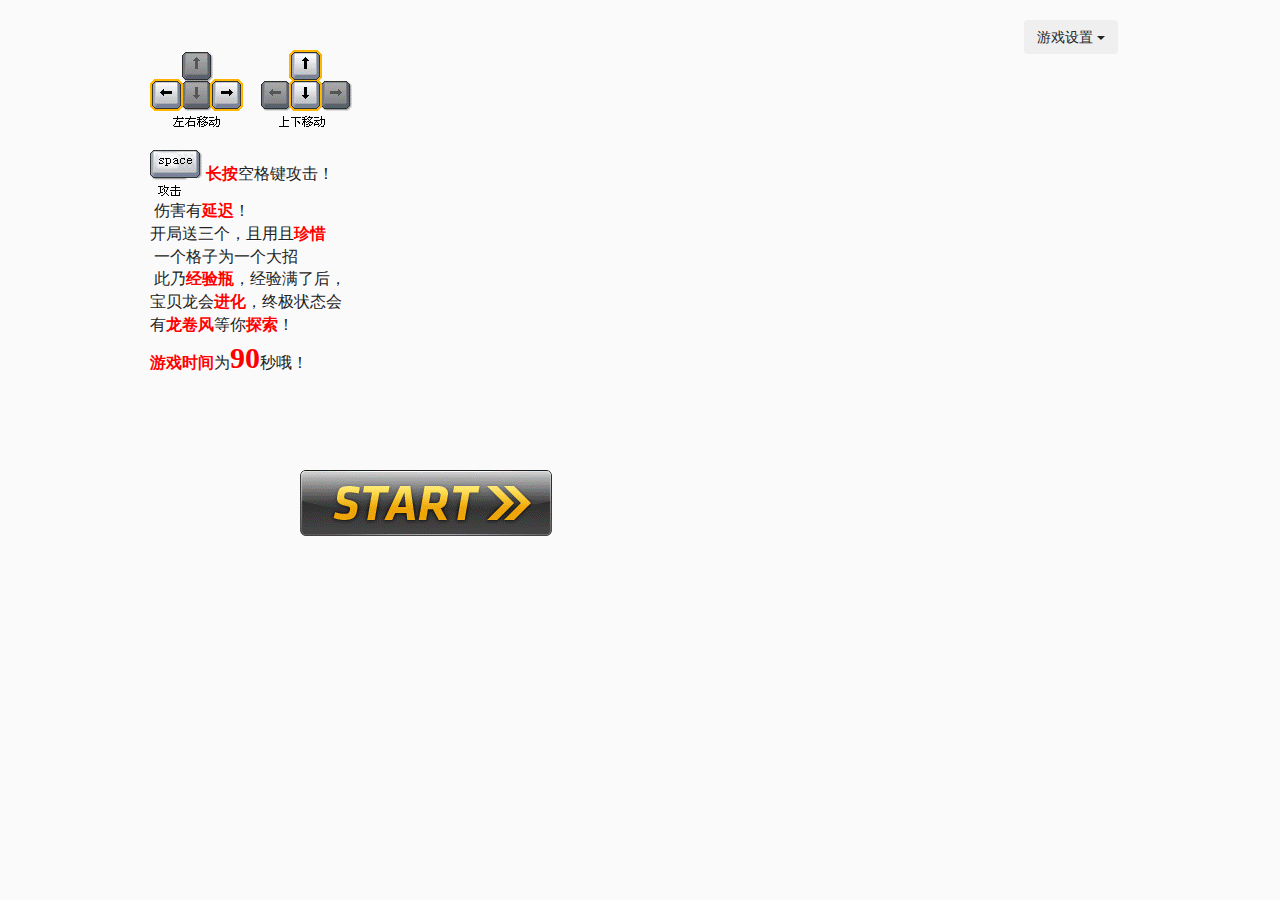
<file: index.html>
﻿<!DOCTYPE html>
<html>
  <head>
    <meta charset="utf-8" />
    <title>进化龙之守卫冒险岛</title>
    <link rel="stylesheet" type="text/css" href="css/main.css" />
    <link rel="stylesheet" type="text/css" href="bootstrap-3.3.7-dist/css/bootstrap.css" />
    <link href="css/base.css" rel="stylesheet" />
    <link rel="stylesheet" type="text/css" href="css/rank.css" />
    <link href="css/srs.css" rel="stylesheet" />
    <script src="js/jquery.js"></script>
    <script src="js/srs.js"></script>
  </head>
  <body>
    <img src="images/start.gif" id="startGame" />

    <!--<button onclick="flashing()">闪烁</button>-->
    <div id="readyMain">
      <img src="images/help/Help.png" alt="" />
      <br />
      <br />
      <img src="images/help/Help1.png" alt="" />
      <b>长按</b>空格键攻击！
      <br />
      <img src="images/help/Help2.png" alt="" />
      伤害有<b>延迟</b>！
      <br />
      开局送三个，且用且<b>珍惜</b>
      <br />
      <img src="images/help/boom.gif" alt="" />
      一个格子为一个大招
      <br />
      <img src="images/help/exp.gif" alt="" />
      此乃<b>经验瓶</b>，经验满了后，宝贝龙会<b>进化</b>，终极状态会有<b>龙卷风</b>等你<b>探索</b>！
      <br />
      <b>游戏时间</b>为<b class="font30">90</b>秒哦！
    </div>
    <!-- 游戏设置 -->
    <div class="dropdown" id="meauContainer">
      <button type="button" class="btn dropdown-toggle" id="dropdownBtn" data-toggle="dropdown">
        游戏设置
        <span class="caret"></span>
      </button>
      <ul class="dropdown-menu" role="menu" aria-labelledby="dropdownMenu1" id="#dropdownItems">
        <li role="presentation" class="option" id="mapSelect">
          <a role="menuitem" tabindex="-1" href="#">选择地图</a>
        </li>
        <li role="presentation" class="option" id="skinSelect">
          <a role="menuitem" tabindex="-1" href="#">选择皮肤</a>
        </li>
        <li role="presentation" class="option" id="modeSelect">
          <a role="menuitem" tabindex="-1" href="#">游戏模式</a>
        </li>
        <li role="presentation" class="option" id="levelSelect">
          <a role="menuitem" tabindex="-1" href="#">游戏难度</a>
        </li>
      </ul>
    </div>
    <!-- 登录以及登录后的 -->
    <div id="loginIn"></div>
    <!-- 参数设置弹窗 -->

    <div class="settingContainer" id="mapContainer">
      <div class="settingTitle" id="mapTitle"></div>
      <div id="myCarousel" class="carousel slide">
        <!-- 轮播（Carousel）指标 -->
        <ol class="carousel-indicators">
          <li data-target="#myCarousel" data-slide-to="0" class="active"></li>
          <li data-target="#myCarousel" data-slide-to="1"></li>
          <li data-target="#myCarousel" data-slide-to="2"></li>
          <li data-target="#myCarousel" data-slide-to="3"></li>
          <li data-target="#myCarousel" data-slide-to="4"></li>
          <li data-target="#myCarousel" data-slide-to="5"></li>
        </ol>
        <!-- 轮播（Carousel）项目 -->
        <div class="carousel-inner">
          <div class="item active">
            <img src="images/background/bg0.jpg" alt="地图一" />
          </div>
          <div class="item">
            <img src="images/background/bg1.jpg" alt="地图二" />
          </div>
          <div class="item">
            <img src="images/background/bg2.jpg" alt="地图三" />
          </div>
          <div class="item">
            <img src="images/background/bg3.jpg" alt="地图四" />
          </div>
          <div class="item">
            <img src="images/background/bg4.jpg" alt="地图五" />
          </div>
          <div class="item">
            <img src="images/background/bg5.jpg" alt="地图六" />
          </div>
        </div>
        <!-- 轮播（Carousel）导航 -->
        <a class="left carousel-control" href="#myCarousel" role="button" data-slide="prev">
          <span class="glyphicon glyphicon-chevron-left" aria-hidden="true"></span>
          <span class="sr-only">Previous</span>
        </a>
        <a class="right carousel-control" href="#myCarousel" role="button" data-slide="next">
          <span class="glyphicon glyphicon-chevron-right" aria-hidden="true"></span>
          <span class="sr-only">Next</span>
        </a>
      </div>
    </div>

    <div class="settingContainer" id="skinContainer">
      <div class="relativeDiv">
        <div class="settingTitle" id="skinTitle"></div>
        <img id="newDragonImg" src="images/newDragon/small/move.gif" class="img-thumbnail" />
      </div>
    </div>

    <div class="settingContainer" id="modeContainer">
      <div class="relativeDiv">
        <div class="settingTitle" id="modeTitle"></div>
        <ul class="list-group">
          <!-- 就是普通模式 -->
          <li class="list-group-item">冒险模式</li>
          <!-- 不掉血，技能无限，子弹无限 -->
          <li class="list-group-item">无敌模式</li>
          <!-- 无计时 -->
          <li class="list-group-item">生存模式</li>
          <!-- 飞行模式，无子弹，仅仅移动躲避敌人 -->
          <li class="list-group-item">躲避模式</li>
        </ul>
      </div>
    </div>

    <div class="settingContainer" id="levelContainer">
      <!-- <div class="relativeDiv"> -->
      <div class="settingTitle" id="levelTitle"></div>

      <div class="wrap" id="wrapID">
        <label class="dataLabel" for="newSkillN">大招数量：</label>
        <input
          id="newSkillN"
          name="newSkillN"
          placeholder="0 - 100"
          type="number"
          min="0"
          max="100"
          step="1"
          value="3"
          data-color="#1C8EC5"
          class="srs"
        />
        <label class="dataLabel" for="newHP">生命数值：</label>
        <input
          id="newHP"
          name="newHP"
          placeholder="0 - 2,00"
          type="number"
          min="0"
          max="2,00"
          step="10"
          value="10"
          data-color="#B53A24"
          class="srs"
        />
        <label class="dataLabel" for="newWho">初始级别：</label>
        <input
          id="newWho"
          name="newWho"
          placeholder="1 - 5"
          type="number"
          min="1"
          max="5"
          step="1"
          value="1"
          data-color="#6324B5"
          class="srs"
        />
        <input id="sureBtn" type="button" value="确认参数" />
      </div>
      <!-- </div> -->
    </div>

    <div class="settingContainer" id="rankContainer">
      <div id="rankBtns">
        <div class="settingTitle" id="rankTitle"></div>
      </div>
    </div>

    <div id="tip">
      游戏暂停中，确定要离开？
      <br />
      <p>挑战的分数将会<b>丢失</b>!</p>
      <img src="images/ui/tipY.gif" alt="" />
      <img src="images/ui/tipN.gif" alt="" />
    </div>
    <div id="over">
      游戏结束！
      <br />
      您的分数为：
      <br />
      <p>
        <b id="overS">丢失</b>分！
        <img src="images/ui/tipY.gif" alt="" />
      </p>
    </div>

    <div id="main">
      <div id="time">
        <img src="images/num/0.gif" alt="" />
        <img src="images/num/0.gif" alt="" />
        <img src="images/num/d.png" alt="" />
        <img src="images/num/0.gif" alt="" />
        <img src="images/num/0.gif" alt="" />
      </div>
      <div id="boom"></div>
      <!--炸弹-->
      <div id="hp0">
        <!--HP空-->
        <div id="hpMax"></div>
      </div>
      <div id="exp0">
        <!--经验瓶子-->
        <div id="exp"></div>
      </div>
      <img id="back" src="images/ui/back.gif" alt="" />
      <div id="uiScore">
        <div id="score"></div>
      </div>
      <!--<img src="images/ui/RunnerGame.gif" alt=""/>-->
      <!--<img src="images/ui/1.png" alt=""/>-->
    </div>

    <audio id="bgm" src="music/bg.mp3" autoplay="autoplay" loop="loop"></audio>
    <audio id="dragonHit" src="music/dragonHit.mp3"></audio>
    <audio id="dragonShoot" src="music/dragonShoot.mp3"></audio>
    <audio id="dragon1" src="music/dragon1.mp3"></audio>
    <audio id="dragon2" src="music/dragon2.mp3"></audio>
    <audio id="dragon3" src="music/dragon3.mp3"></audio>
    <audio id="dragon4" src="music/dragon4.mp3"></audio>
    <audio id="dragon5" src="music/dragon5.mp3"></audio>
    <audio id="birdDie" src="music/birdDie.mp3"></audio>
    <audio id="planeDie" src="music/planDie.mp3"></audio>
    <audio id="ghostDie" src="music/ghostDie.mp3"></audio>
    <audio id="bossDie" src="music/bossDie.mp3"></audio>
    <audio id="LevelUp" src="music/LevelUp.mp3"></audio>
    <audio id="dragondie" src="music/dragondie.mp3"></audio>
    <audio id="boomMusic" src="music/boom.mp3"></audio>
    <audio id="bossShoot" src="music/bossShoot.mp3"></audio>
    <audio id="BtMouseOver" src="music/BtMouseOver.mp3"></audio>
    <audio id="btMouseClick" src="music/btMouseClick.mp3"></audio>
    <audio id="gameover" src="music/gameover.mp3"></audio>
    <audio id="gameWin" src="music/Win.mp3"></audio>
    <audio id="gamestart" src="music/start.mp3"></audio>
    <audio id="thingtime" src="music/thingtime.mp3"></audio>
    <audio id="thingboom" src="music/thingboom.mp3"></audio>
    <audio id="thinggold" src="music/thinggold.mp3"></audio>
    <audio id="bingo" src="music/bingo.mp3"></audio>
  </body>
  <script type="text/javascript" src="bootstrap-3.3.7-dist/js/bootstrap.js"></script>
  <script src="js/main.js" charset="UTF-8"></script>
</html>
</file>
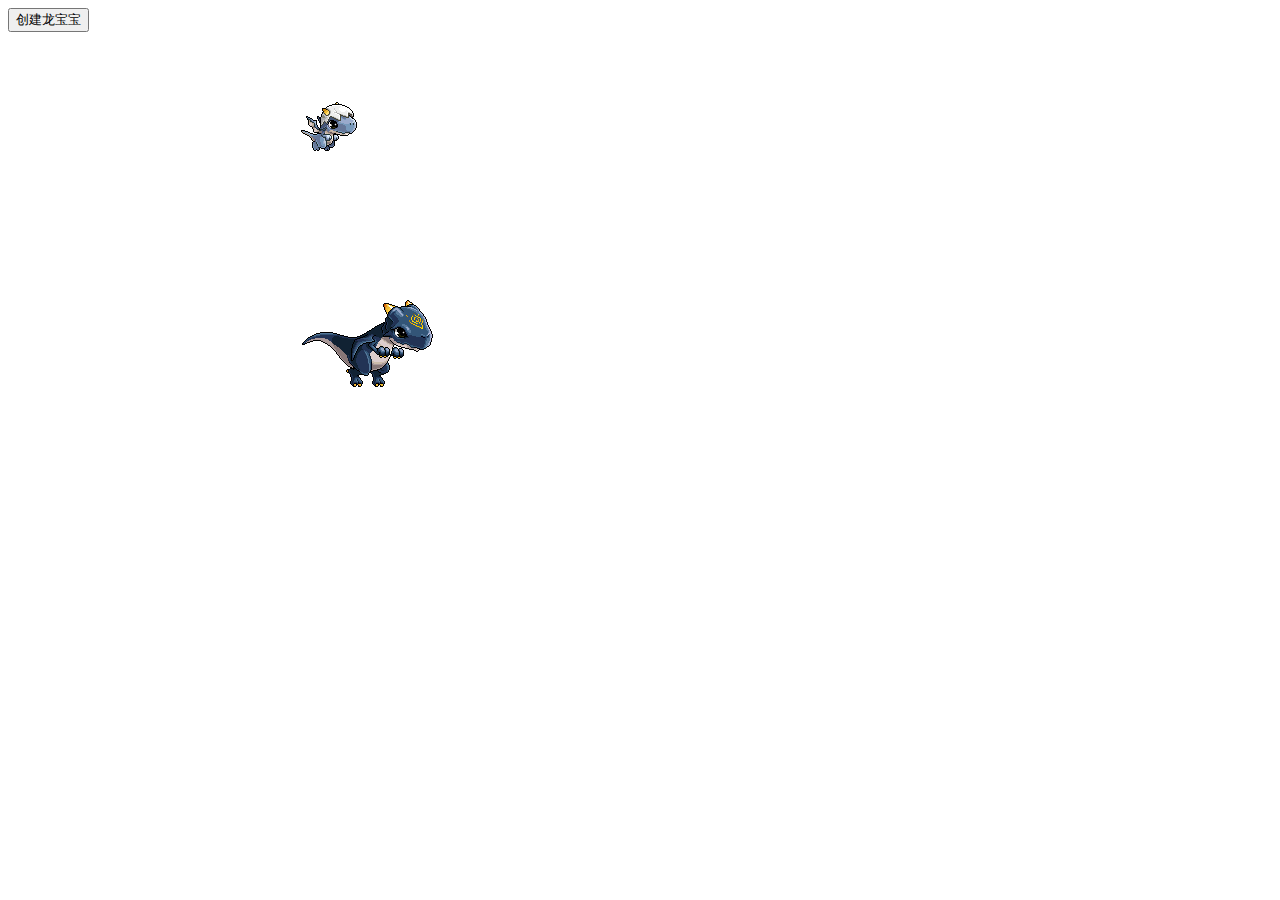
<file: test.html>
<!DOCTYPE html>
<html>
<head>
	<meta charset="utf-8">
	<title></title>
</head>
<body>
	<button onclick="createImg()">创建龙宝宝</button>
	<div id="main">
		
	</div>
</body>
<script type="text/javascript">
	function dragon(imgSrc,x,y){
		this.enemyNode = document.createElement("img");
		this.enemyNode.src=imgSrc;
		this.enemyNode.style.position = "absolute";
		this.enemyNode.style.top = x+"px";
		this.enemyNode.style.left = y+"px";
	}
	function createImg(){
		var img = document.createElement("img");
		img.src = "images/dragon/small/move.gif";
	}

	var main = document.getElementById("main");
	var dragonSmall = new dragon("images/dragon/small/move.gif",100,300);	
	main.appendChild(dragonSmall.enemyNode);
	var dragonBig = new dragon("images/dragon/big/move.gif",300,300);
	main.appendChild(dragonBig.enemyNode);
	document.body.onkeydown = function(){
		
	}
</script>
</html>
</file>
<file: css/main.css>
* {
    margin: 0;
    padding: 0;
}

body {
    width: 100%;
    height: 740px;
    overflow: hidden;
}

#main {
    width: 100%;
    position: relative;
    background: url("../images/readyBg.jpg") no-repeat center bottom;
    background-size: cover;
}

.style {
    -webkit-filter: brightness(1);
    -webkit-transition: -webkit-filter 0.1s linear;
}

.hit {
    -webkit-filter: brightness(.5);
    -webkit-transition: -webkit-filter 0.1s linear;
}

#back {
    position: absolute;
    left: -1px;
    top: 10px;
    opacity: 0.9;
}

#uiScore {
    background-image: url("../images/ui/RunnerGame.gif");
    width: 139px;
    height: 50px;
    position: absolute;
    right: 0px;
    top: 10px;
}

#score {
    width: 80px;
    height: 25px;
    position: absolute;
    right: 15px;
    bottom: 0px;
    line-height: 28px;
    font-family: Calibri, "Microsoft YaHei";
}

#hp0 {
    background-image: url("../images/ui/HP0.png");
    width: 56px;
    height: 7px;
    position: absolute;
    display: none;
    z-index: 50;
}

#hpMax {
    background-image: url("../images/ui/HPMAX.png");
    width: 100%;
    height: 7px;
    position: absolute;
    -webkit-transition: all 0.5s linear;
}

#exp0 {
    display: none;
    width: 31px;
    height: 166px;
    position: absolute;
    left: 10px;
    top: 50px;
}

#exp {
    background-image: url("../images/ui/expMax.gif");
    background-position: bottom;
    width: 31px;
    height: 40%;
    position: absolute;
    bottom: 0px;
    -webkit-transition: all 0.2s linear;
}

#boom {
    /*background: url("../images/ui/boom/boom7.png");*/
    width: 33px;
    height: 10px;
    position: absolute;
    top: 230px;
    left: 10px;
}

#readyMain {
    position: absolute;
    z-index: 10;
    top: 50px;
    left: 150px;
    width: 200px;
    font-family: Calibri, "Microsoft YaHei";
    text-shadow: white 1px 1px;
}

#readyMain img {
    vertical-align: middle;
    position: relative;
}

b {
    color: red;
}

#startGame {
    position: absolute;
    left: 300px;
    top: 470px;
    z-index: 20;
}

#tip,
#over {
    position: absolute;
    background-image: url("../images/ui/tipBg.png");
    width: 190px;
    height: 190px;
    padding: 20px 10px 0 30px;
    left: 40%;
    top: 25%;
    z-index: 999;
    font-family: Calibri, "Microsoft YaHei";
    font-size: 18px;
    opacity: 0;
}

#tip img,
#over img {
    position: absolute;
    bottom: 18px;

}

#over img:nth-of-type(1) {
    right: 18px;
}

#tip img:nth-of-type(1) {
    left: 25px;
}

#tip img:nth-of-type(2) {
    right: 18px;
}

p {
    font-size: 16px;
    padding-top: 10px;
}

p span {
    font-size: 12px;
}

a {
    color: black;
}

#time {
    display: none;
    position: absolute;
    left: 50%;
    transform: translateX(-50%);
    top: 50px;
    height: 50px;
    width: 240px;
}

.font30 {
    font-size: 30px;
}


#wrapID {
    background-color: rgba(0, 0, 0, .5);
}

.dropdown {
    position: absolute;
    top: 20px;
    left: 80%;
}

#dropdownBtn {
    position: absolute;
    z-index: 20;
}

.settingContainer {
    position: absolute;
    z-index: 2;
    width: 320px;
    height: 250px;
    top: 50%;
    left: 50%;
    margin-top: -125px;
    margin-left: -160px;
    cursor: pointer;
    display: none;
}

#myCarousel {
    position: absolute;
    z-index: 100;
    top: 20%;
    height: 240px;
    width: 400px;
}

#modeContainer {
    padding-top: 50px;
    text-align: center;
}

#modeTitle {
    margin-top: -50px;
}

#levelContainer {}

#rankContainer {}

.settingTitle {
    position: absolute;
    left: 25%;
    z-index: 5;
    display: inline-block;
    width: 50%;
    height: 40px;
    background-size: cover;
    background-repeat: no-repeat;
}

.relativeDiv {
    position: relative;
    width: 100%;
    height: 100%;
}

#mapTitle {
    background-image: url('../images/mapTitle.png');
}

#skinTitle {
    background-image: url('../images/skinTitle.png');
}

#modeTitle {
    background-image: url('../images/modeTitle.png');
}

#levelTitle {
    background-image: url('../images/levelTitle.png');
}

#rankTitle {
    background-image: url('../images/rankTitle.png');
}

#newDragonImg {
    top: 20%;
    position: absolute;
    left: 70%;
    margin-left: -91px;
}

#sureBtn {
    position: absolute;
    left: 25%;
    height: 30px;
    width: 60%;
}
</file>
<file: css/base.css>
html, body {
  font-family: 'Roboto', sans-serif;
  font-size: 16px;
  color: #222;
  background: #fafafa
}

.wrap {
  margin-top: 40px;
  max-width: 600px
}

h1 {
  font-weight: 400;
  font-size: 35px;
  text-align: center
}

label {
  display: block;
  font-weight: 300;
  font-size: 30px;
  text-align: center
}
</file>
<file: css/rank.css>
#user{
    position: absolute;
    width:300px; 
    height:300px;
    left: 48%;
    top: 6%;
    z-index: 99;
}

#p1{
  font-family: Calibri, "Microsoft YaHei";
  font-size: 20px;
  color: #6666ff;

}
input{
    border: 1px solid #ccc;
    padding: 7px 0px;
    border-radius: 3px;
    padding-left:5px;
    width: 250px;
    height: 30px;
    -webkit-box-shadow: inset 0 1px 1px rgba(0,0,0,.075);
    box-shadow: inset 0 1px 1px rgba(0,0,0,.075);
    -webkit-transition: border-color ease-in-out .15s,-webkit-box-shadow ease-in-out .15s;
    -o-transition: border-color ease-in-out .15s,box-shadow ease-in-out .15s;
    transition: border-color ease-in-out .15s,box-shadow ease-in-out .15s
}

input:focus{
    border-color: #66afe9;
    outline: 0;
    -webkit-box-shadow: inset 0 1px 1px rgba(0,0,0,.075),0 0 8px rgba(102,175,233,.6);
    box-shadow: inset 0 1px 1px rgba(0,0,0,.075),0 0 8px rgba(102,175,233,.6)
}

#nameSure,#nameCancel{
    overflow: hidden;
    background-color: #008CBA; /* Green */
    border: none;
    color: white;
    padding: 16px 32px;
    text-align: center;
    text-decoration: none;
    display: inline-block;
    font-size: 16px;
    margin: 4px 2px;
    -webkit-transition-duration: 0.4s; /* Safari */
    transition-duration: 0.4s;
    cursor: pointer;
    border-radius: 8px;
}




/*ol, ul ,li{
    list-style: none;
    background-color: green;
}*/


.Data{
    position: absolute;
    z-index: 20;
    width:170px;
    height:733px;
    background:#6699ff;
     right: 170px;
    top:0px;
    left:1366px;
    overflow: hidden;
}
.score_1{
    height:70px;
    text-align:center;
    line-height: 70px;
    font-size:40px;
    font-weight: bold;
    color: #ffc400;
    overflow: hidden;
    border-top:2px solid #ffc400;
    border-bottom:2px solid #ffc400;
    -webkit-transition-duration: 2s;



}

.Data ul{
    position: absolute;
    width:140px;
    height:494px;
    top:120px;
  
    right: 0px;
    overflow: hidden;
    padding:0;
    margin: 0;
}

#paiming{
    position: absolute;
    z-index: 30;
    top:120px;
    right: 140px;
    width: 30px;
    height: 494px;
    color: #ffc400;
    line-height:20px;
    overflow:hidden;
    padding:0;
    margin: 0;

}

.Data ul li{
    width:100%;
    color: #ffc400;
    line-height:20px;
      font-size: 16px;
    overflow:hidden;
       padding:0;
    margin: 0;
    padding-top: 10px;
}

.Data ul li+li{
    /*border-top:1px dashed rgba(255,196,0,0.2);*/
}


.Data ul li span.NO{
    width:40px;
}
.Data ul li span.name{
    width:100px;
}
.Data ul li span.scoreList{
    float: right;
    text-align:right;
    width:50px;
}

.clear_data{
    color:#ffc400;
    border-top:2px solid #ffc400;
    text-align:center;
    padding:5px 0;
    cursor:pointer;
    overflow: hidden;
}

.c_d{
    position: absolute;
    top:630px;
    right: 0px;
  width:170px;

    color:#ffc400;
    border-top:2px solid #ffc400;
    text-align:center;
    padding:5px 0;
    cursor:pointer;
    overflow: hidden;
}

.clear_data:hover{
    text-decoration:underline;
}

.c_d:hover{
    text-decoration:underline;
}




#paiming p{
    font-size: 16px;
    /*padding-top: 8px;*/
    color: #ffc400;
    text-indent: 2px;
    text-align:center;
    list-style-type: disc;
    /*border-top:1px dashed rgba(255,196,0,0.2);*/
}
</file>
<file: css/srs.css>
.srs{
	display:block;
	width:100%;
	margin:20px auto;
	padding:20px;
	font-size:16px
}
.dataLabel{
	font-size: 25px;
	line-height: 25px;
	font-weight: bolder;
}
.srs-slider{
	position:relative;
	margin:5px auto;
	display:block;
	width:100%;
	height:50px;
	-webkit-user-select:none;
	-moz-user-select:none;
	-ms-user-select:none;
	user-select:none
}
.srs-slider::before,.srs-slider::after{
	content:'';
	display:table
}
.srs-slider::after{
	clear:both
}
.srs-track{
	position:absolute;
	left:40px;
	right:40px;
	top:25px;
	height:2px;
	background:#e9e9e9
}
.srs-thumb{
	position:absolute;
	top:-15px;
	width:30px;
	height:30px;
	color:#fff;
	font-size:18px;
	background:#333;
	text-align:center;
	border-radius:50%;
	cursor:ew-resize
}
.srs-thumb span{
	position:absolute;
	top:50%;
	left:50%;
	-webkit-transform:translate(-50%,-50%);
	transform:translate(-50%,-50%)
}
.srs-bubble{
	position:absolute;
	top:-35px;
	left:25px;
}
.srs-bubble span{
	padding:5px 15px;
	display:inline-block;
	font-size:25px;
	color:#bdc3c3;
	background:#343a3a;
	border-radius:5px
}
.srs-bubble:before{
	content:'';
	background:#343a3a;
	position:absolute;
	left:50%;
	bottom:-25px;
	margin-left:-5px;
	width:10px;height:10px;-webkit-transform:rotate(45deg);transform:rotate(45deg)}
.srs-minus{position:relative;float:left}
.srs-plus{position:relative;float:right}
.srs-minus,.srs-plus{
		top:10px;width:30px;height:30px;color:#333;
		font-size:18px;border:2px solid #e9e9e9;border-radius:50%;cursor:pointer
}
.srs-minus span{position:absolute;top:45%;left:50%;-webkit-transform:translate(-50%,-50%);transform:translate(-50%,-50%)}
.srs-plus span{position:absolute;top:50%;left:50%;-webkit-transform:translate(-50%,-50%);transform:translate(-50%,-50%)}
</file>
